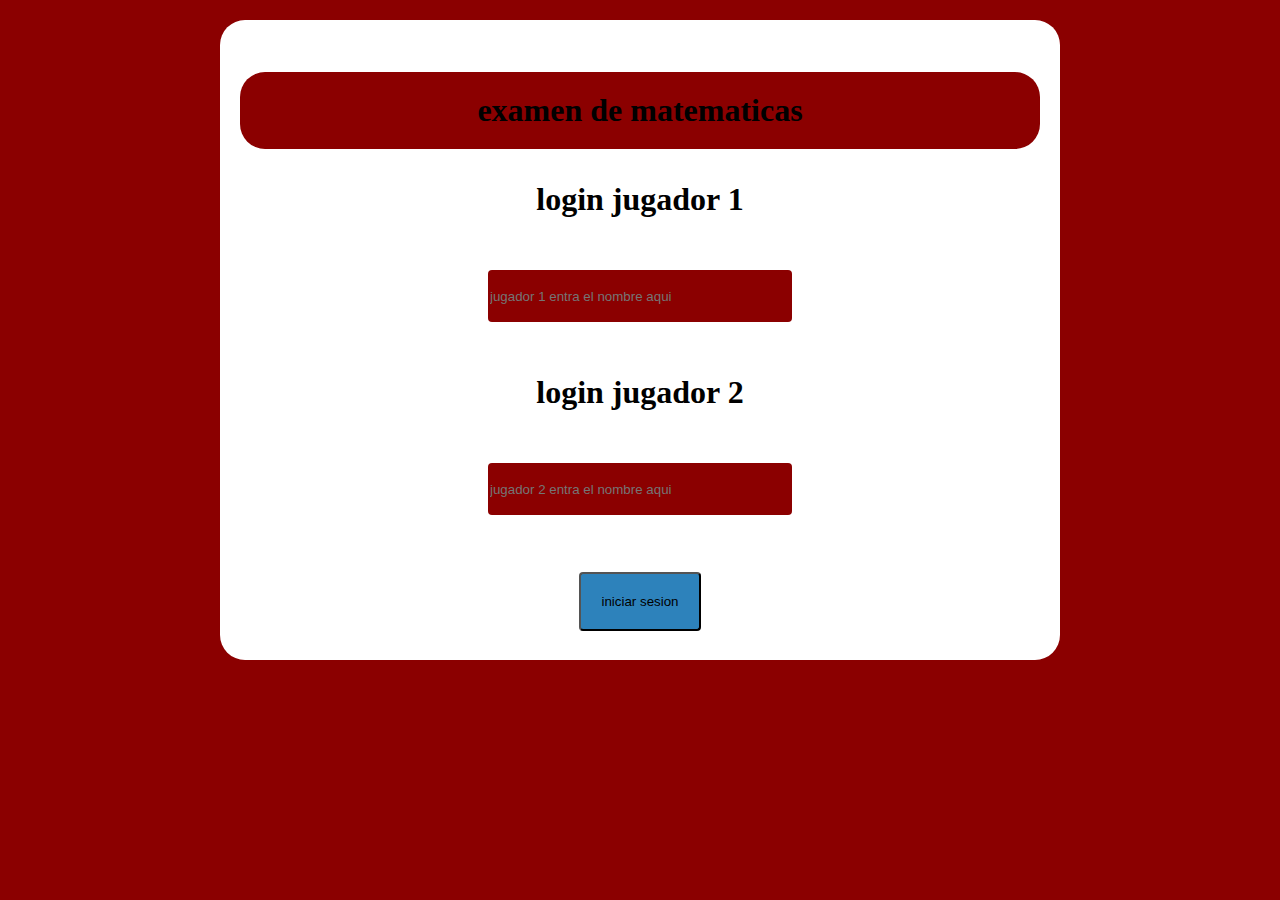
<file: index.html>
<!DOCTYPE html>
<html>

<head>
    <script src = "main.js"></script>
    <link rel="stylesheet" type="text/css" href="style.css">
</head>

<body style="background-color:darkred;">
    <center>
        <h1 id="login" class="container">
            <p id="titulo">examen de matematicas</p>
            <p>login jugador 1</p>
            <input type="text" id="player1_name" placeholder="jugador 1 entra el nombre aqui">
            <p>login jugador 2</p>
            <input type="text" id="player2_name" placeholder="jugador 2 entra el nombre aqui">
            <br>
            <br>
            <button onclick="start();" id = "iniciarSesion">iniciar sesion</button>
        </h1>
    </center>
</body>

</html>
</file>
<file: style.css>
#login {
    background: white;
    border-radius: 25px;
    width: 800px;
    height: 600px;
    padding-top: 20px;
    padding-left: 20px;
    padding-right: 20px;
    padding-bottom: 20px;
    margin-top: 20px;
    margin-left: 20px;
    margin-right: 20px;
    margin-bottom: 20px;
}

#player2_name {
    width: 300px;
    height: 50px;
    margin: 20px;
    border-radius: 4px;
    color: white;
    background: darkred;
    border: darkred;
}

#player1_name {
    width: 300px;
    height: 50px;
    margin: 20px;
    border-radius: 4px;
    color: white;
    background: darkred;
    border: darkred;
}

#titulo {
    background: darkred;
    border-radius:25px;
    padding-top: 20px;
    padding-left: 20px;
    padding-right: 20px;
    padding-bottom: 20px;
}
#iniciarSesion{
    background:rgb(45, 130, 187);
    border-radius:4px;
    padding-top: 20px;
    padding-left: 20px;
    padding-right: 20px;
    padding-bottom: 20px;
}
</file>
